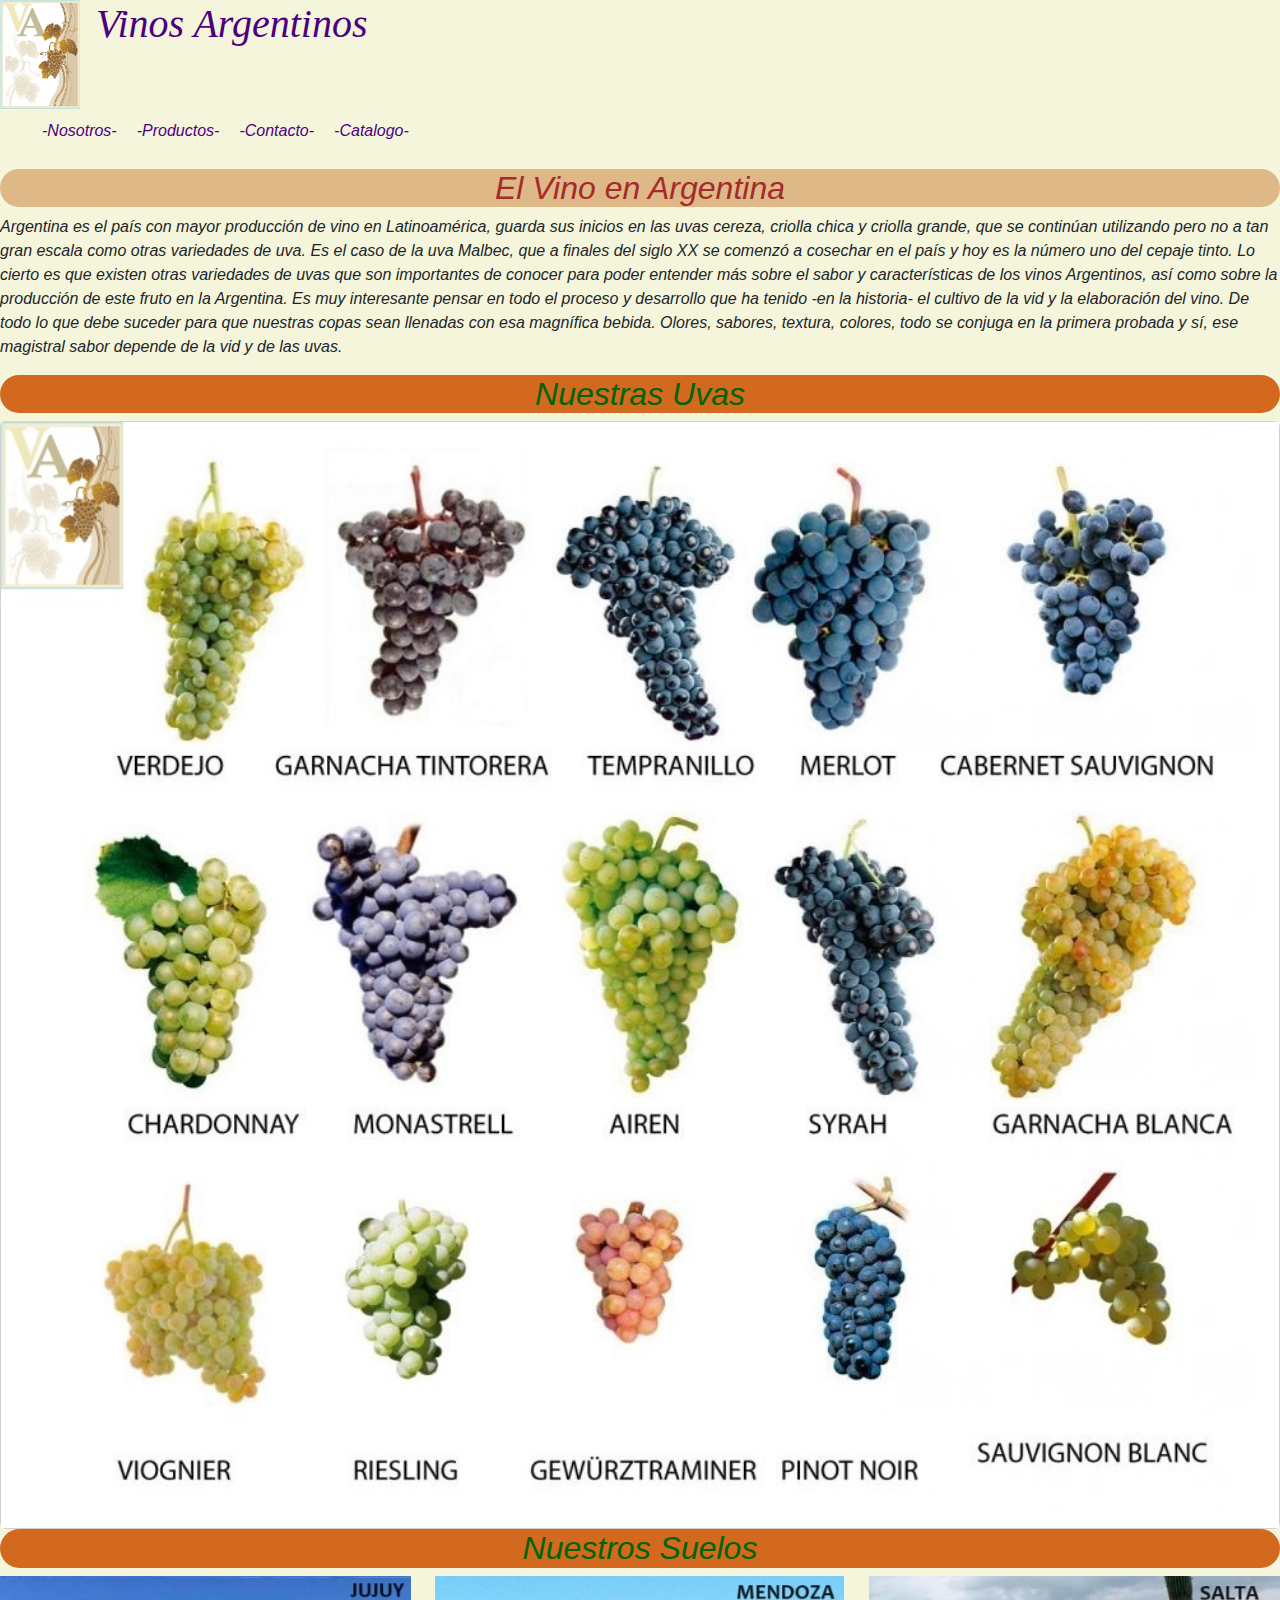
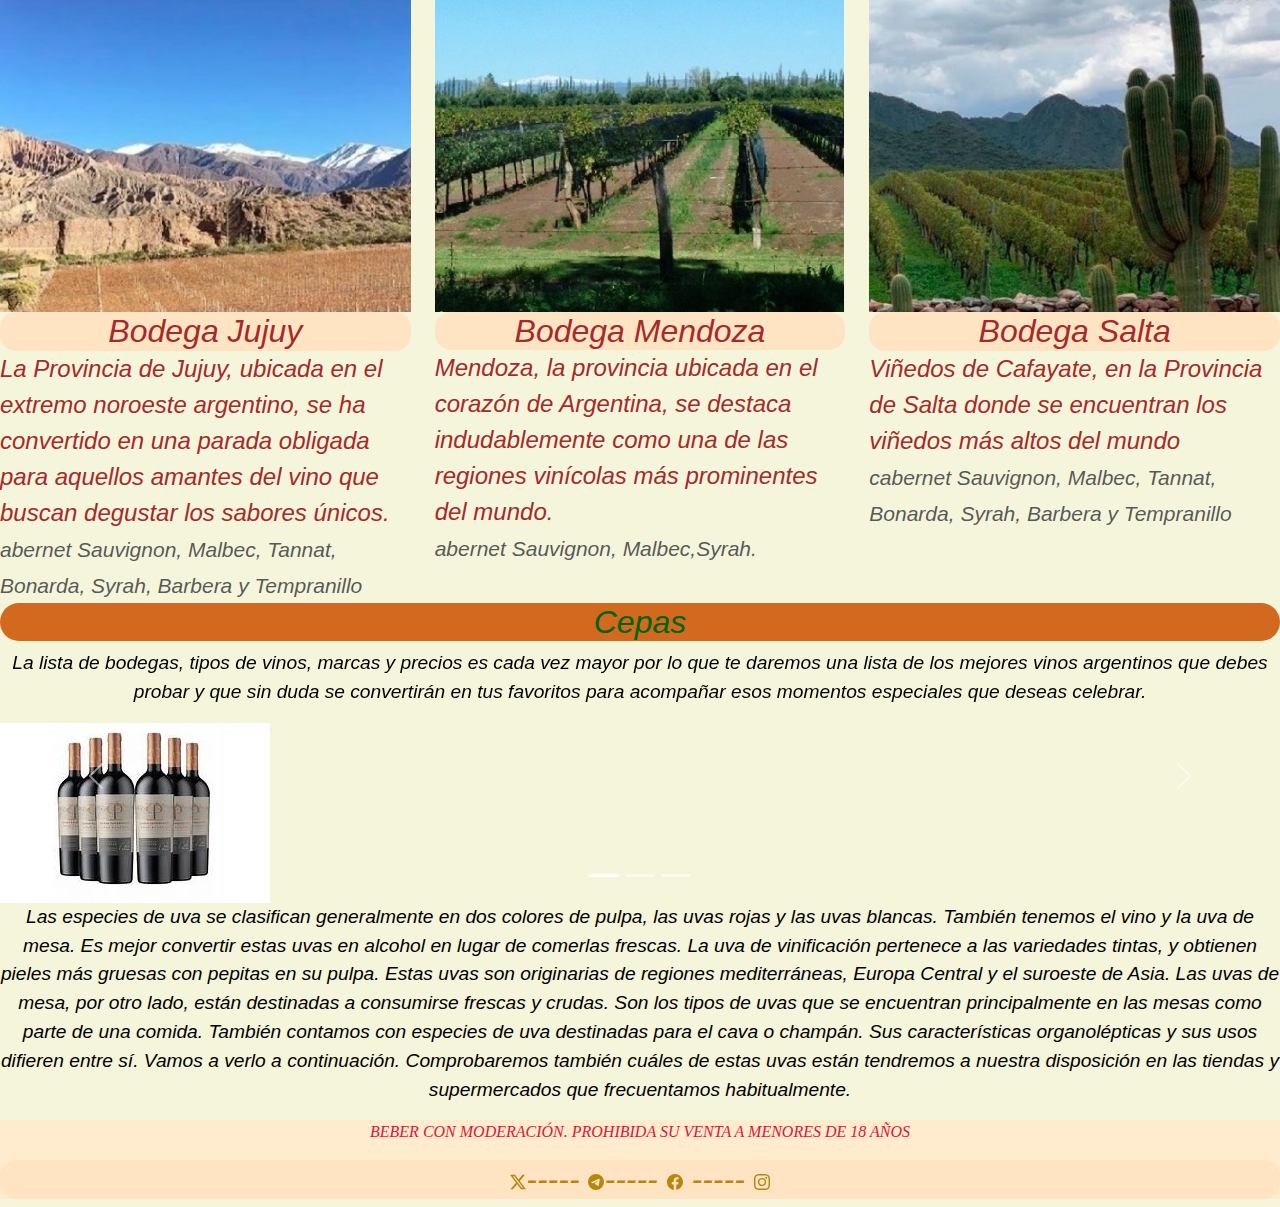
<file: index.html>
<!DOCTYPE html>
<html lang="en">
<head>
    <meta charset="UTF-8">
    <meta name="viewport" content="width=device-width, initial-scale=1.0">
    <link href="https://cdn.jsdelivr.net/npm/bootstrap@5.3.3/dist/css/bootstrap.min.css" rel="stylesheet" integrity="sha384-QWTKZyjpPEjISv5WaRU9OFeRpok6YctnYmDr5pNlyT2bRjXh0JMhjY6hW+ALEwIH" crossorigin="anonymous">
 <link rel="stylesheet" href="css/style.css">
    <title>Vinos Argentinos</title>
   
</head>


<body>

    <header>

        <div class="encabezado">
          <img class="logotipo" src="images/logo1.jpg" alt="logo">
          <h1>Vinos Argentinos</h1>
         
          
      </div> 
     
      <nav>
        <ul>
            <li><a href="nosotros.html">-Nosotros-</a></li>
            <li><a href="productos.html">-Productos-</a></li>
            <li><a href="contacto.html">-Contacto-</a></li>
            <li><a href="catalogo.html">-Catalogo-</a></li>
            
        </ul>
    </nav>
      </header>
  
    <main>
        
  
      <h3>El Vino en Argentina</h3>
      <p>Argentina es el país con mayor producción de vino en Latinoamérica, guarda sus inicios en las uvas cereza, criolla chica y criolla grande, que se continúan utilizando pero no a tan gran escala como otras variedades de uva.
      
          Es el caso de la uva Malbec, que a finales del siglo XX se comenzó a cosechar en el país y hoy es la número uno del cepaje tinto.
          
          Lo cierto es que existen otras variedades de uvas que son importantes de conocer para poder entender más sobre el sabor y características de los vinos Argentinos, así como sobre la producción de este fruto en la Argentina.
          Es muy interesante pensar en todo el proceso y desarrollo que ha tenido -en la historia- el cultivo de la vid y la elaboración del vino. De todo lo que debe suceder para que nuestras copas sean llenadas con esa magnífica bebida. Olores, sabores, textura, colores, todo se conjuga en la primera probada y sí, ese magistral sabor depende de la vid y de las uvas.
      
     
      </p>
              <section> 
                  <h2>Nuestras Uvas</h2>
                  <article>
                      <div class="card"> 
                        <img src="images/uvas.jpg" class="img-fluid" alt="uvas">
                      </div>
                      
                  </article>
              </section>
              
             
    </main>
    <h2>Nuestros Suelos</h2>
    <div class="row row-cols-1 row-cols-md-3 g-4">
      <div class="col">
        <div class="card2">
          <img src="images/bodega-jujuy-2.jpg" class="card-img-top" alt="Bodega Jujuy">
          <div class="card-body">
            <h5 class="card-title">Bodega Jujuy</h5>
            <p class="card-text">La Provincia de Jujuy, ubicada en el extremo noroeste argentino,
              se ha convertido en una parada obligada para aquellos amantes del vino
               que buscan degustar los sabores únicos.</p>
          </div>
          <div class="card-footer">
            <small class="text-body-secondary">abernet Sauvignon, Malbec, Tannat, Bonarda, Syrah, Barbera y Tempranillo</small>
          </div>
        </div>
      </div>
      <div class="col">
        <div class="card2">
          <img src="images/bodega-mendoza - copia.jpg" class="card-img-top" alt="Bodega Mendoza">
          <div class="card-body">
            <h5 class="card-title">Bodega Mendoza</h5>
            <p class="card-text">Mendoza, la provincia ubicada en el corazón de Argentina, se destaca indudablemente como una de las regiones vinícolas más prominentes del mundo.</p>
          </div>
          <div class="card-footer">
            <small class="text-body-secondary">abernet Sauvignon, Malbec,Syrah.</small>
          </div>
        </div>
      </div>
      <div class="col">
        <div class="card2">
          <img src="images/bodega-salta.jpg" class="card-img-top" alt="Bodega Salta">
          <div class="card-body">
            <h5 class="card-title">Bodega Salta</h5>
            <p class="card-text">Viñedos de Cafayate, en la Provincia de Salta donde se encuentran los viñedos más altos del mundo</p>
          </div>
          <div class="card-footer">
            <small class="text-body-secondary">cabernet Sauvignon, Malbec, Tannat, Bonarda, Syrah, Barbera y Tempranillo</small>
          </div>
        </div>
      </div>
    </div>
  
  
  
  
          
          </section>
          
          <section class="carrusel">
            <h2>Cepas</h2>
            
            <div id="carouselExampleIndicators" class="carousel slide">
               
                <div class="carousel-indicators">
                  <button type="button" data-bs-target="#carouselExampleIndicators" data-bs-slide-to="0" class="active" aria-current="true" aria-label="Slide 1"></button>
                  <button type="button" data-bs-target="#carouselExampleIndicators" data-bs-slide-to="1" aria-label="Slide 2"></button>
                  <button type="button" data-bs-target="#carouselExampleIndicators" data-bs-slide-to="2" aria-label="Slide 3"></button>
                </div>
                <div class="carousel-inner">
                  <div class="carousel-item active">
                    <p>La lista de bodegas, tipos de vinos, marcas y precios es cada vez mayor por lo que te daremos una lista de los mejores vinos argentinos que debes probar y que sin duda se convertirán en tus favoritos para acompañar esos momentos especiales que deseas celebrar.</p>
                    <img src="images/v-carrusel-1.jpg" class="d-block w-30" alt="vinos-carrusel-1">
                    
                  </div>
                  <div class="carousel-item">
                    <p>La fama de su vino tinto Malbec le hace casi propietaria de la cepa. Sin embargo, esta no es la única que destaca entre los vinos argentinos más recomendados que debes probar, que detallamos en el siguiente artículo.</p>
                    <img src="images/v-carrusel-2.jpg" class="d-block w-30" alt="vinos-carrsel-2">
                  </div>
                  <div class="carousel-item">
                    <p>Desde Mendoza, La Rioja, Salta, Río Negro y el sur patagónico se encuentran viñedos de tradición que han marcado la excelencia en los vinos argentinos. Veamos los mejores de ellos.</p>
                    <img src="images/v-carrusel-3.jpg" class="d-block w-30" alt="vinos-carrusel-3">
                  </div>
                </div>
                <button class="carousel-control-prev" type="button" data-bs-target="#carouselExampleIndicators" data-bs-slide="prev">
                  <span class="carousel-control-prev-icon" aria-hidden="true"></span>
                  <span class="visually-hidden">Previous</span>
                </button>
                <button class="carousel-control-next" type="button" data-bs-target="#carouselExampleIndicators" data-bs-slide="next">
                  <span class="carousel-control-next-icon" aria-hidden="true"></span>
                  <span class="visually-hidden">Next</span>
                </button>
              </div>
  
              <p>Las especies de uva se clasifican generalmente en dos colores de pulpa, las uvas rojas y las uvas blancas. También tenemos el vino y la uva de mesa. Es mejor convertir estas uvas en alcohol en lugar de comerlas frescas. La uva de vinificación pertenece a las variedades tintas, y obtienen pieles más gruesas con pepitas en su pulpa. Estas uvas son originarias de regiones mediterráneas, Europa Central y el suroeste de Asia.
                Las uvas de mesa, por otro lado, están destinadas a consumirse frescas y crudas. Son los tipos de uvas que se encuentran principalmente en las mesas como parte de una comida. También contamos con especies de uva destinadas para el cava o champán.
                Sus características organolépticas y sus usos difieren entre sí. Vamos a verlo a continuación. Comprobaremos también cuáles de estas uvas están tendremos a nuestra disposición en las tiendas y supermercados que frecuentamos habitualmente.</p>
  
           </section>
          </aside>
          <script src="https://cdn.jsdelivr.net/npm/bootstrap@5.3.3/dist/js/bootstrap.bundle.min.js" integrity="sha384-YvpcrYf0tY3lHB60NNkmXc5s9fDVZLESaAA55NDzOxhy9GkcIdslK1eN7N6jIeHz" crossorigin="anonymous"></script>
        
</body>
<footer>
    <p>BEBER CON MODERACIÓN. PROHIBIDA SU VENTA A MENORES DE 18 AÑOS</p>
 <section>
    <h5><svg xmlns="http://www.w3.org/2000/svg" width="16" height="16" fill="currentColor" class="bi bi-twitter-x" viewBox="0 0 16 16">
        <path d="M12.6.75h2.454l-5.36 6.142L16 15.25h-4.937l-3.867-5.07-4.425 5.07H.316l5.733-6.57L0 .75h5.063l3.495 4.633L12.601.75Zm-.86 13.028h1.36L4.323 2.145H2.865z"/>
      </svg>-----
      <svg xmlns="http://www.w3.org/2000/svg" width="16" height="16" fill="currentColor" class="bi bi-telegram" viewBox="0 0 16 16">
        <path d="M16 8A8 8 0 1 1 0 8a8 8 0 0 1 16 0M8.287 5.906q-1.168.486-4.666 2.01-.567.225-.595.442c-.03.243.275.339.69.47l.175.055c.408.133.958.288 1.243.294q.39.01.868-.32 3.269-2.206 3.374-2.23c.05-.012.12-.026.166.016s.042.12.037.141c-.03.129-1.227 1.241-1.846 1.817-.193.18-.33.307-.358.336a8 8 0 0 1-.188.186c-.38.366-.664.64.015 1.088.327.216.589.393.85.571.284.194.568.387.936.629q.14.092.27.187c.331.236.63.448.997.414.214-.02.435-.22.547-.82.265-1.417.786-4.486.906-5.751a1.4 1.4 0 0 0-.013-.315.34.34 0 0 0-.114-.217.53.53 0 0 0-.31-.093c-.3.005-.763.166-2.984 1.09"/>
      </svg>-----
      <svg xmlns="http://www.w3.org/2000/svg" width="16" height="16" fill="currentColor" class="bi bi-facebook" viewBox="0 0 16 16">
        <path d="M16 8.049c0-4.446-3.582-8.05-8-8.05C3.58 0-.002 3.603-.002 8.05c0 4.017 2.926 7.347 6.75 7.951v-5.625h-2.03V8.05H6.75V6.275c0-2.017 1.195-3.131 3.022-3.131.876 0 1.791.157 1.791.157v1.98h-1.009c-.993 0-1.303.621-1.303 1.258v1.51h2.218l-.354 2.326H9.25V16c3.824-.604 6.75-3.934 6.75-7.951"/>
      </svg>
      -----
      <svg xmlns="http://www.w3.org/2000/svg" width="16" height="16" fill="currentColor" class="bi bi-instagram" viewBox="0 0 16 16">
        <path d="M8 0C5.829 0 5.556.01 4.703.048 3.85.088 3.269.222 2.76.42a3.9 3.9 0 0 0-1.417.923A3.9 3.9 0 0 0 .42 2.76C.222 3.268.087 3.85.048 4.7.01 5.555 0 5.827 0 8.001c0 2.172.01 2.444.048 3.297.04.852.174 1.433.372 1.942.205.526.478.972.923 1.417.444.445.89.719 1.416.923.51.198 1.09.333 1.942.372C5.555 15.99 5.827 16 8 16s2.444-.01 3.298-.048c.851-.04 1.434-.174 1.943-.372a3.9 3.9 0 0 0 1.416-.923c.445-.445.718-.891.923-1.417.197-.509.332-1.09.372-1.942C15.99 10.445 16 10.173 16 8s-.01-2.445-.048-3.299c-.04-.851-.175-1.433-.372-1.941a3.9 3.9 0 0 0-.923-1.417A3.9 3.9 0 0 0 13.24.42c-.51-.198-1.092-.333-1.943-.372C10.443.01 10.172 0 7.998 0zm-.717 1.442h.718c2.136 0 2.389.007 3.232.046.78.035 1.204.166 1.486.275.373.145.64.319.92.599s.453.546.598.92c.11.281.24.705.275 1.485.039.843.047 1.096.047 3.231s-.008 2.389-.047 3.232c-.035.78-.166 1.203-.275 1.485a2.5 2.5 0 0 1-.599.919c-.28.28-.546.453-.92.598-.28.11-.704.24-1.485.276-.843.038-1.096.047-3.232.047s-2.39-.009-3.233-.047c-.78-.036-1.203-.166-1.485-.276a2.5 2.5 0 0 1-.92-.598 2.5 2.5 0 0 1-.6-.92c-.109-.281-.24-.705-.275-1.485-.038-.843-.046-1.096-.046-3.233s.008-2.388.046-3.231c.036-.78.166-1.204.276-1.486.145-.373.319-.64.599-.92s.546-.453.92-.598c.282-.11.705-.24 1.485-.276.738-.034 1.024-.044 2.515-.045zm4.988 1.328a.96.96 0 1 0 0 1.92.96.96 0 0 0 0-1.92m-4.27 1.122a4.109 4.109 0 1 0 0 8.217 4.109 4.109 0 0 0 0-8.217m0 1.441a2.667 2.667 0 1 1 0 5.334 2.667 2.667 0 0 1 0-5.334"/>
      </svg>
        </h5>
 </section>
</footer>
</html>
</file>
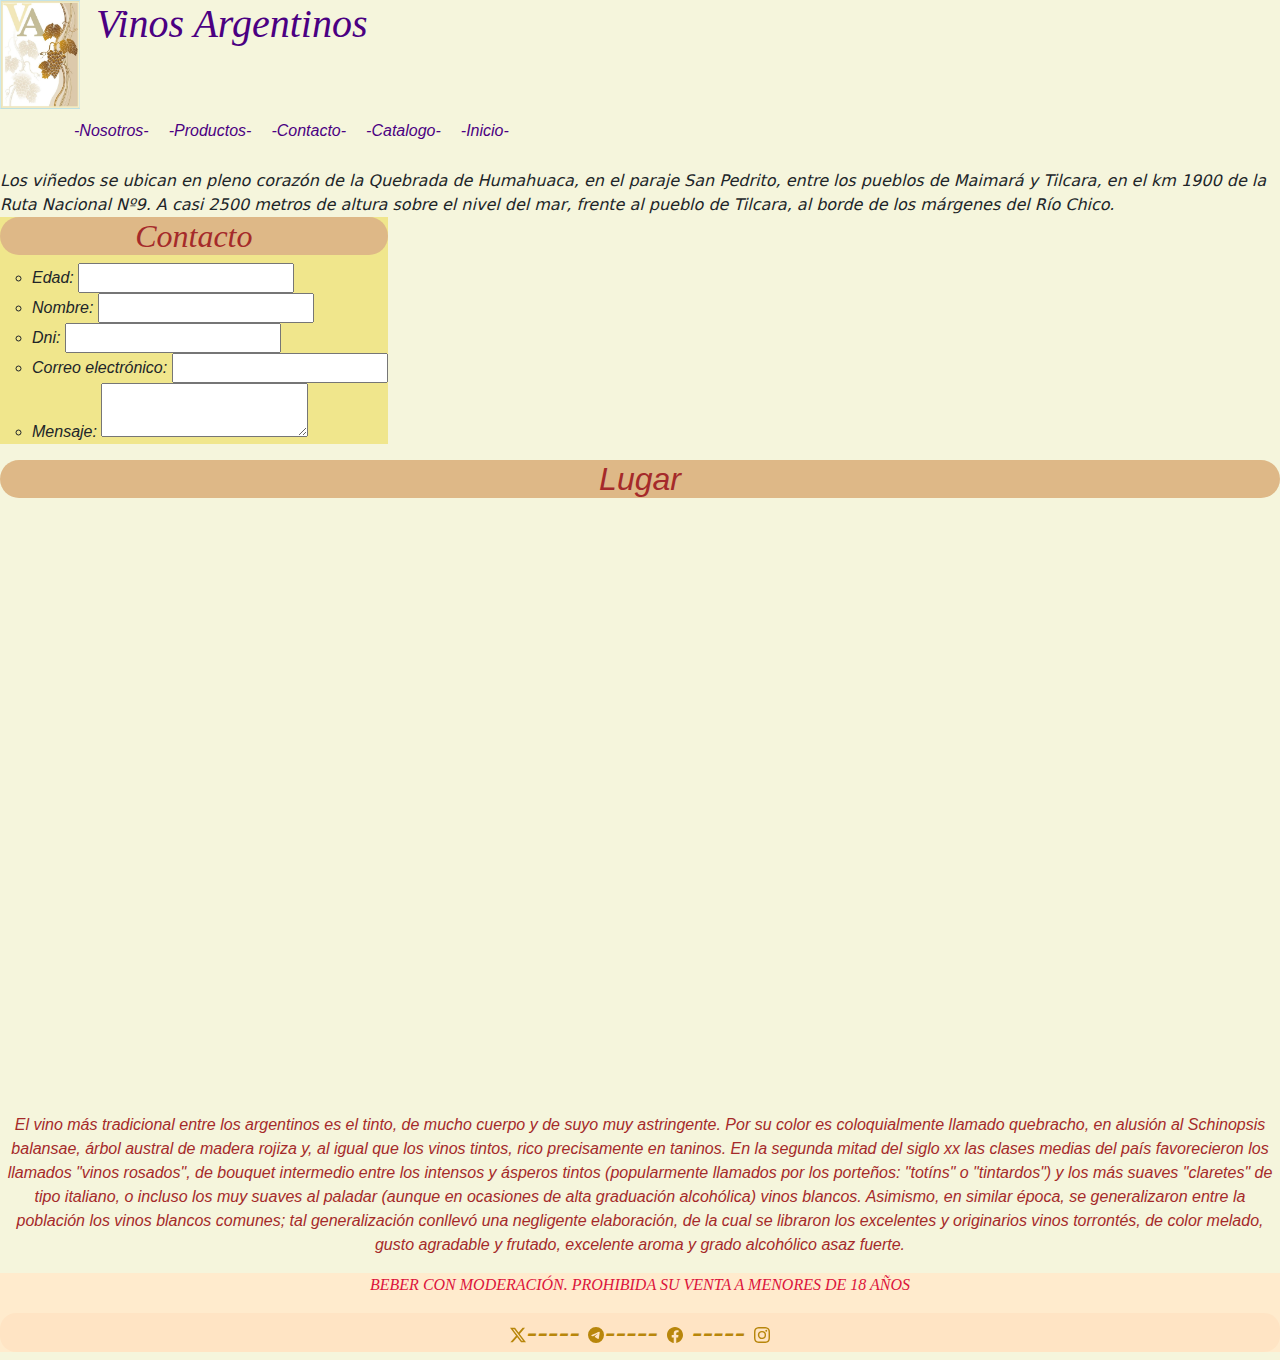
<file: contacto.html>
<!DOCTYPE html>
<html lang="en">
  <head>
    <meta charset="UTF-8">
    <meta name="viewport" content="width=device-width, initial-scale=1.0">
    <link href="https://cdn.jsdelivr.net/npm/bootstrap@5.3.3/dist/css/bootstrap.min.css" rel="stylesheet" integrity="sha384-QWTKZyjpPEjISv5WaRU9OFeRpok6YctnYmDr5pNlyT2bRjXh0JMhjY6hW+ALEwIH" crossorigin="anonymous">
  <link rel="stylesheet" href="css/style.css">
    <title>Vinos Argentinos</title>
  </head>
<body>

  <header>
    <div class="encabezado">
      <img class="logotipo" src="images/logo1.jpg" alt="logo">
      <h1>Vinos Argentinos</h1>
     
      
  </div> 
    <nav>
        <ul>
          <ul>
            <li><a href="nosotros.html">-Nosotros-</a></li>
            <li><a href="productos.html">-Productos-</a></li>
            <li><a href="contacto.html">-Contacto-</a></li>
            <li><a href="catalogo.html">-Catalogo-</a></li>
            <li><a href="index.html">-Inicio-</a></li>
        </ul>
        </ul>
    </nav>
   
</header>

Los viñedos se ubican en pleno corazón de la Quebrada de Humahuaca, en el paraje
San Pedrito, entre los pueblos de Maimará y Tilcara, en el km 1900 de la Ruta Nacional Nº9.
A casi 2500 metros de altura sobre el nivel del mar, frente al pueblo de Tilcara, al borde de los márgenes del Río Chico.

   
  <section class="formulario">

    <h3>Contacto</h3>
    <form action="/my-handling-form-page" method="post">
        <ul>
          <li>
            <label for="name">Edad:</label>
            <input type="text" id="name" name="Edad" />
          </li>
          <li>
            <label for="name">Nombre:</label>
            <input type="text" id="name" name="Nombre" />
          </li>
          <li>
            <label for="name">Dni:</label>
            <input type="text" id="name" name="Dni" />
          </li>
          
          <li>
            <label for="mail">Correo electrónico:</label>
            <input type="email" id="mail" name="mail" />
          </li>
          <li>
            <label for="msg">Mensaje:</label>
            <textarea id="msg" name="Mensaje"></textarea>
          </li>
        </ul>
      
      </form>
    </section>
    <h3>Lugar</h3>
      <iframe src="https://www.google.com/maps/embed?pb=!1m18!1m12!1m3!1d3655.8375403813234!2d-65.4000988248894!3d-23.610158678766332!2m3!1f0!2f0!3f0!3m2!1i1024!2i768!4f13.1!3m3!1m2!1s0x941b34ba11826e6f%3A0x5906be499269dded!2sBodegas%20Dupont!5e0!3m2!1ses!2sar!4v1716591659571!5m2!1ses!2sar" width="1000" height="600" style="border:0;" allowfullscreen="" loading="lazy" referrerpolicy="no-referrer-when-downgrade"></iframe>

<section>
  <p>El vino más tradicional entre los argentinos es el tinto, de mucho cuerpo y de suyo muy astringente. Por su color es coloquialmente llamado quebracho, en alusión al Schinopsis balansae, árbol austral de madera rojiza y, al igual que los vinos tintos, rico precisamente en taninos. En la segunda mitad del siglo xx las clases medias del país favorecieron los llamados "vinos rosados", de bouquet intermedio entre los intensos y ásperos tintos (popularmente llamados por los porteños: "totíns" o "tintardos") y los más suaves "claretes" de tipo italiano, o incluso los muy suaves al paladar (aunque en ocasiones de alta graduación alcohólica) vinos blancos. Asimismo, en similar época, se generalizaron entre la población los vinos blancos comunes; tal generalización conllevó una negligente elaboración, de la cual se libraron los excelentes y originarios vinos torrontés, de color melado, gusto agradable y frutado, excelente aroma y grado alcohólico asaz fuerte.</p>
</section>
</body>
<footer>
  <p>BEBER CON MODERACIÓN. PROHIBIDA SU VENTA A MENORES DE 18 AÑOS</p>
<section>
  <h5><svg xmlns="http://www.w3.org/2000/svg" width="16" height="16" fill="currentColor" class="bi bi-twitter-x" viewBox="0 0 16 16">
    <path d="M12.6.75h2.454l-5.36 6.142L16 15.25h-4.937l-3.867-5.07-4.425 5.07H.316l5.733-6.57L0 .75h5.063l3.495 4.633L12.601.75Zm-.86 13.028h1.36L4.323 2.145H2.865z"/>
  </svg>-----
  <svg xmlns="http://www.w3.org/2000/svg" width="16" height="16" fill="currentColor" class="bi bi-telegram" viewBox="0 0 16 16">
    <path d="M16 8A8 8 0 1 1 0 8a8 8 0 0 1 16 0M8.287 5.906q-1.168.486-4.666 2.01-.567.225-.595.442c-.03.243.275.339.69.47l.175.055c.408.133.958.288 1.243.294q.39.01.868-.32 3.269-2.206 3.374-2.23c.05-.012.12-.026.166.016s.042.12.037.141c-.03.129-1.227 1.241-1.846 1.817-.193.18-.33.307-.358.336a8 8 0 0 1-.188.186c-.38.366-.664.64.015 1.088.327.216.589.393.85.571.284.194.568.387.936.629q.14.092.27.187c.331.236.63.448.997.414.214-.02.435-.22.547-.82.265-1.417.786-4.486.906-5.751a1.4 1.4 0 0 0-.013-.315.34.34 0 0 0-.114-.217.53.53 0 0 0-.31-.093c-.3.005-.763.166-2.984 1.09"/>
  </svg>-----
  <svg xmlns="http://www.w3.org/2000/svg" width="16" height="16" fill="currentColor" class="bi bi-facebook" viewBox="0 0 16 16">
    <path d="M16 8.049c0-4.446-3.582-8.05-8-8.05C3.58 0-.002 3.603-.002 8.05c0 4.017 2.926 7.347 6.75 7.951v-5.625h-2.03V8.05H6.75V6.275c0-2.017 1.195-3.131 3.022-3.131.876 0 1.791.157 1.791.157v1.98h-1.009c-.993 0-1.303.621-1.303 1.258v1.51h2.218l-.354 2.326H9.25V16c3.824-.604 6.75-3.934 6.75-7.951"/>
  </svg>
  -----
  <svg xmlns="http://www.w3.org/2000/svg" width="16" height="16" fill="currentColor" class="bi bi-instagram" viewBox="0 0 16 16">
    <path d="M8 0C5.829 0 5.556.01 4.703.048 3.85.088 3.269.222 2.76.42a3.9 3.9 0 0 0-1.417.923A3.9 3.9 0 0 0 .42 2.76C.222 3.268.087 3.85.048 4.7.01 5.555 0 5.827 0 8.001c0 2.172.01 2.444.048 3.297.04.852.174 1.433.372 1.942.205.526.478.972.923 1.417.444.445.89.719 1.416.923.51.198 1.09.333 1.942.372C5.555 15.99 5.827 16 8 16s2.444-.01 3.298-.048c.851-.04 1.434-.174 1.943-.372a3.9 3.9 0 0 0 1.416-.923c.445-.445.718-.891.923-1.417.197-.509.332-1.09.372-1.942C15.99 10.445 16 10.173 16 8s-.01-2.445-.048-3.299c-.04-.851-.175-1.433-.372-1.941a3.9 3.9 0 0 0-.923-1.417A3.9 3.9 0 0 0 13.24.42c-.51-.198-1.092-.333-1.943-.372C10.443.01 10.172 0 7.998 0zm-.717 1.442h.718c2.136 0 2.389.007 3.232.046.78.035 1.204.166 1.486.275.373.145.64.319.92.599s.453.546.598.92c.11.281.24.705.275 1.485.039.843.047 1.096.047 3.231s-.008 2.389-.047 3.232c-.035.78-.166 1.203-.275 1.485a2.5 2.5 0 0 1-.599.919c-.28.28-.546.453-.92.598-.28.11-.704.24-1.485.276-.843.038-1.096.047-3.232.047s-2.39-.009-3.233-.047c-.78-.036-1.203-.166-1.485-.276a2.5 2.5 0 0 1-.92-.598 2.5 2.5 0 0 1-.6-.92c-.109-.281-.24-.705-.275-1.485-.038-.843-.046-1.096-.046-3.233s.008-2.388.046-3.231c.036-.78.166-1.204.276-1.486.145-.373.319-.64.599-.92s.546-.453.92-.598c.282-.11.705-.24 1.485-.276.738-.034 1.024-.044 2.515-.045zm4.988 1.328a.96.96 0 1 0 0 1.92.96.96 0 0 0 0-1.92m-4.27 1.122a4.109 4.109 0 1 0 0 8.217 4.109 4.109 0 0 0 0-8.217m0 1.441a2.667 2.667 0 1 1 0 5.334 2.667 2.667 0 0 1 0-5.334"/>
  </svg>
    </h5>
</section>
</footer>
</html>
</file>
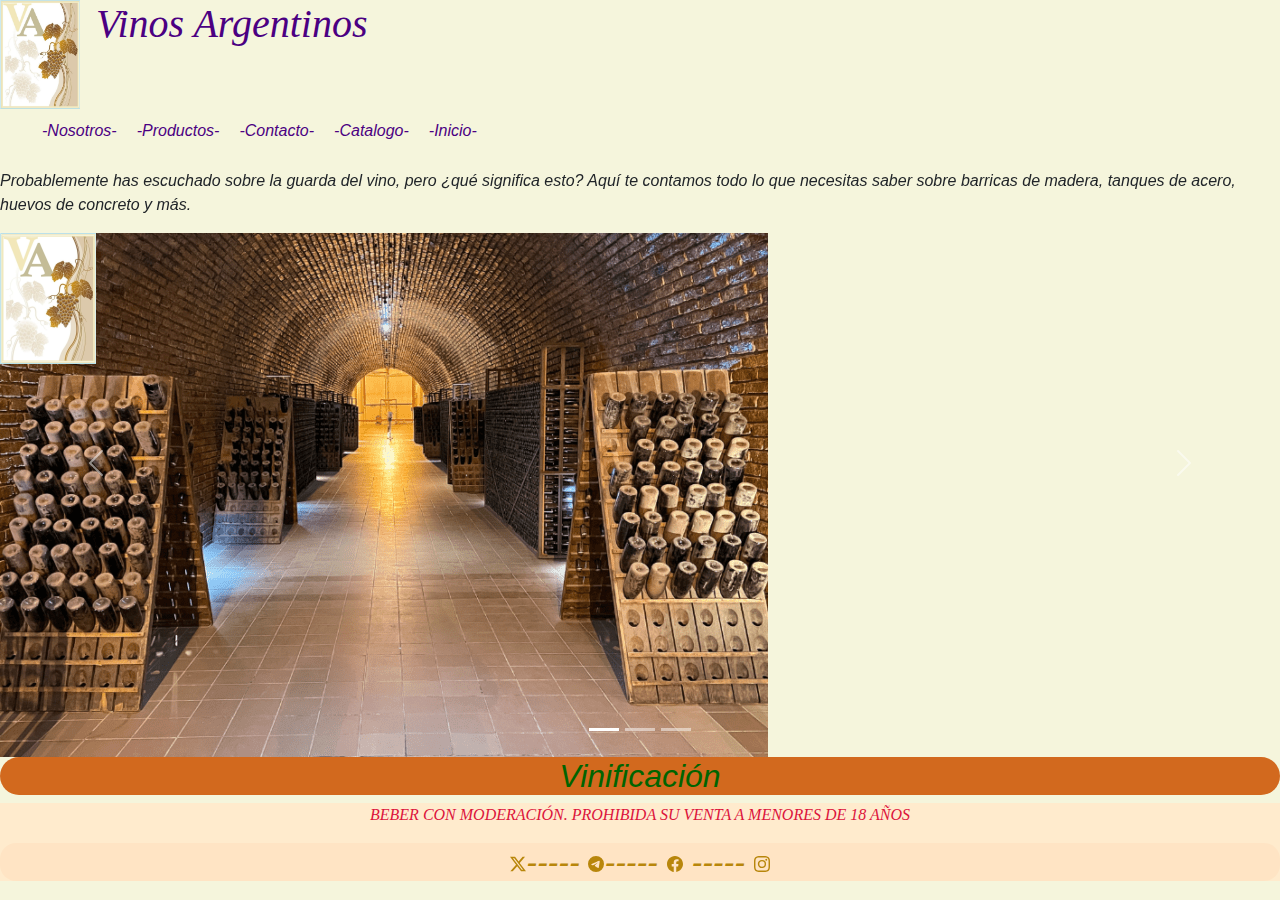
<file: nosotros.html>
<!DOCTYPE html>
<html lang="en">
  <head>
    <meta charset="UTF-8">
    <meta name="viewport" content="width=device-width, initial-scale=1.0">
    <link href="https://cdn.jsdelivr.net/npm/bootstrap@5.3.3/dist/css/bootstrap.min.css" rel="stylesheet" integrity="sha384-QWTKZyjpPEjISv5WaRU9OFeRpok6YctnYmDr5pNlyT2bRjXh0JMhjY6hW+ALEwIH" crossorigin="anonymous">
  <link rel="stylesheet" href="css/style.css">
    <title>Vinos Argentinos</title>
  </head>
<body>

    <header>
        <div class="encabezado">
            <img class="logotipo" src="images/logo1.jpg" alt="logo">
            <h1>Vinos Argentinos</h1>     
        </div> 
        <nav>
            <ul>
                <li><a href="nosotros.html">-Nosotros-</a></li>
                <li><a href="productos.html">-Productos-</a></li>
                <li><a href="contacto.html">-Contacto-</a></li>
                <li><a href="catalogo.html">-Catalogo-</a></li>
                <li><a href="index.html">-Inicio-</a></li>
            </ul>
        </nav>
       
    </header>

    <div id="carouselExampleIndicators" class="carousel slide">
               
      <div class="carousel-indicators">
        <button type="button" data-bs-target="#carouselExampleIndicators" data-bs-slide-to="0" class="active" aria-current="true" aria-label="Slide 1"></button>
        <button type="button" data-bs-target="#carouselExampleIndicators" data-bs-slide-to="1" aria-label="Slide 2"></button>
        <button type="button" data-bs-target="#carouselExampleIndicators" data-bs-slide-to="2" aria-label="Slide 3"></button>
      </div>
      <div class="carousel-inner">
        <div class="carousel-item active">
          <p>Probablemente has escuchado sobre la guarda del vino, pero ¿qué significa esto? Aquí te contamos todo lo que necesitas saber sobre barricas de madera, tanques de acero, huevos de concreto y más.</p>
          <img src="images/bodega.png" class="d-block w-30" alt="vinos-carrusel-1">
          
        </div>
        <div class="carousel-item">
          <p>Después de su fermentación y antes de ser embotellados, los vinos pueden pasar desde unas pocas semanas hasta años en distintos tipos de contenedores.</p>
          <img src="images/bodega2.jpg" class="d-block w-30" alt="vinos-carrsel-2">
        </div>
        <div class="carousel-item">
          <p>Este periodo que se conoce como guarda y que generalmente asociamos al uso de barricas, es importante porque pueden pasar cosas buenas y por lo demás, esenciales ¿Cuáles? Proteger al vino de su entorno, evitar que entre en contacto directo con el oxígeno y que no se convierta en vinagre. </p>
          <img src="images/bodega3.jpg" class="d-block w-30" alt="vinos-carrusel-3">
        </div>
      </div>
      <button class="carousel-control-prev" type="button" data-bs-target="#carouselExampleIndicators" data-bs-slide="prev">
        <span class="carousel-control-prev-icon" aria-hidden="true"></span>
        <span class="visually-hidden">Previous</span>
      </button>
      <button class="carousel-control-next" type="button" data-bs-target="#carouselExampleIndicators" data-bs-slide="next">
        <span class="carousel-control-next-icon" aria-hidden="true"></span>
        <span class="visually-hidden">Next</span>
      </button>
    </div>

<section>
  <h2> Vinificación</h2>
</section>
    

   



  
   
   
   
   
   
  





<script src="https://cdn.jsdelivr.net/npm/bootstrap@5.3.3/dist/js/bootstrap.bundle.min.js" integrity="sha384-YvpcrYf0tY3lHB60NNkmXc5s9fDVZLESaAA55NDzOxhy9GkcIdslK1eN7N6jIeHz" crossorigin="anonymous"></script>
</body>
<footer>
    <p>BEBER CON MODERACIÓN. PROHIBIDA SU VENTA A MENORES DE 18 AÑOS</p>
 <section>
    <h5><svg xmlns="http://www.w3.org/2000/svg" width="16" height="16" fill="currentColor" class="bi bi-twitter-x" viewBox="0 0 16 16">
        <path d="M12.6.75h2.454l-5.36 6.142L16 15.25h-4.937l-3.867-5.07-4.425 5.07H.316l5.733-6.57L0 .75h5.063l3.495 4.633L12.601.75Zm-.86 13.028h1.36L4.323 2.145H2.865z"/>
      </svg>-----
      <svg xmlns="http://www.w3.org/2000/svg" width="16" height="16" fill="currentColor" class="bi bi-telegram" viewBox="0 0 16 16">
        <path d="M16 8A8 8 0 1 1 0 8a8 8 0 0 1 16 0M8.287 5.906q-1.168.486-4.666 2.01-.567.225-.595.442c-.03.243.275.339.69.47l.175.055c.408.133.958.288 1.243.294q.39.01.868-.32 3.269-2.206 3.374-2.23c.05-.012.12-.026.166.016s.042.12.037.141c-.03.129-1.227 1.241-1.846 1.817-.193.18-.33.307-.358.336a8 8 0 0 1-.188.186c-.38.366-.664.64.015 1.088.327.216.589.393.85.571.284.194.568.387.936.629q.14.092.27.187c.331.236.63.448.997.414.214-.02.435-.22.547-.82.265-1.417.786-4.486.906-5.751a1.4 1.4 0 0 0-.013-.315.34.34 0 0 0-.114-.217.53.53 0 0 0-.31-.093c-.3.005-.763.166-2.984 1.09"/>
      </svg>-----
      <svg xmlns="http://www.w3.org/2000/svg" width="16" height="16" fill="currentColor" class="bi bi-facebook" viewBox="0 0 16 16">
        <path d="M16 8.049c0-4.446-3.582-8.05-8-8.05C3.58 0-.002 3.603-.002 8.05c0 4.017 2.926 7.347 6.75 7.951v-5.625h-2.03V8.05H6.75V6.275c0-2.017 1.195-3.131 3.022-3.131.876 0 1.791.157 1.791.157v1.98h-1.009c-.993 0-1.303.621-1.303 1.258v1.51h2.218l-.354 2.326H9.25V16c3.824-.604 6.75-3.934 6.75-7.951"/>
      </svg>
      -----
      <svg xmlns="http://www.w3.org/2000/svg" width="16" height="16" fill="currentColor" class="bi bi-instagram" viewBox="0 0 16 16">
        <path d="M8 0C5.829 0 5.556.01 4.703.048 3.85.088 3.269.222 2.76.42a3.9 3.9 0 0 0-1.417.923A3.9 3.9 0 0 0 .42 2.76C.222 3.268.087 3.85.048 4.7.01 5.555 0 5.827 0 8.001c0 2.172.01 2.444.048 3.297.04.852.174 1.433.372 1.942.205.526.478.972.923 1.417.444.445.89.719 1.416.923.51.198 1.09.333 1.942.372C5.555 15.99 5.827 16 8 16s2.444-.01 3.298-.048c.851-.04 1.434-.174 1.943-.372a3.9 3.9 0 0 0 1.416-.923c.445-.445.718-.891.923-1.417.197-.509.332-1.09.372-1.942C15.99 10.445 16 10.173 16 8s-.01-2.445-.048-3.299c-.04-.851-.175-1.433-.372-1.941a3.9 3.9 0 0 0-.923-1.417A3.9 3.9 0 0 0 13.24.42c-.51-.198-1.092-.333-1.943-.372C10.443.01 10.172 0 7.998 0zm-.717 1.442h.718c2.136 0 2.389.007 3.232.046.78.035 1.204.166 1.486.275.373.145.64.319.92.599s.453.546.598.92c.11.281.24.705.275 1.485.039.843.047 1.096.047 3.231s-.008 2.389-.047 3.232c-.035.78-.166 1.203-.275 1.485a2.5 2.5 0 0 1-.599.919c-.28.28-.546.453-.92.598-.28.11-.704.24-1.485.276-.843.038-1.096.047-3.232.047s-2.39-.009-3.233-.047c-.78-.036-1.203-.166-1.485-.276a2.5 2.5 0 0 1-.92-.598 2.5 2.5 0 0 1-.6-.92c-.109-.281-.24-.705-.275-1.485-.038-.843-.046-1.096-.046-3.233s.008-2.388.046-3.231c.036-.78.166-1.204.276-1.486.145-.373.319-.64.599-.92s.546-.453.92-.598c.282-.11.705-.24 1.485-.276.738-.034 1.024-.044 2.515-.045zm4.988 1.328a.96.96 0 1 0 0 1.92.96.96 0 0 0 0-1.92m-4.27 1.122a4.109 4.109 0 1 0 0 8.217 4.109 4.109 0 0 0 0-8.217m0 1.441a2.667 2.667 0 1 1 0 5.334 2.667 2.667 0 0 1 0-5.334"/>
      </svg>
        </h5>
   
 </section>
</footer>
</html>
</file>
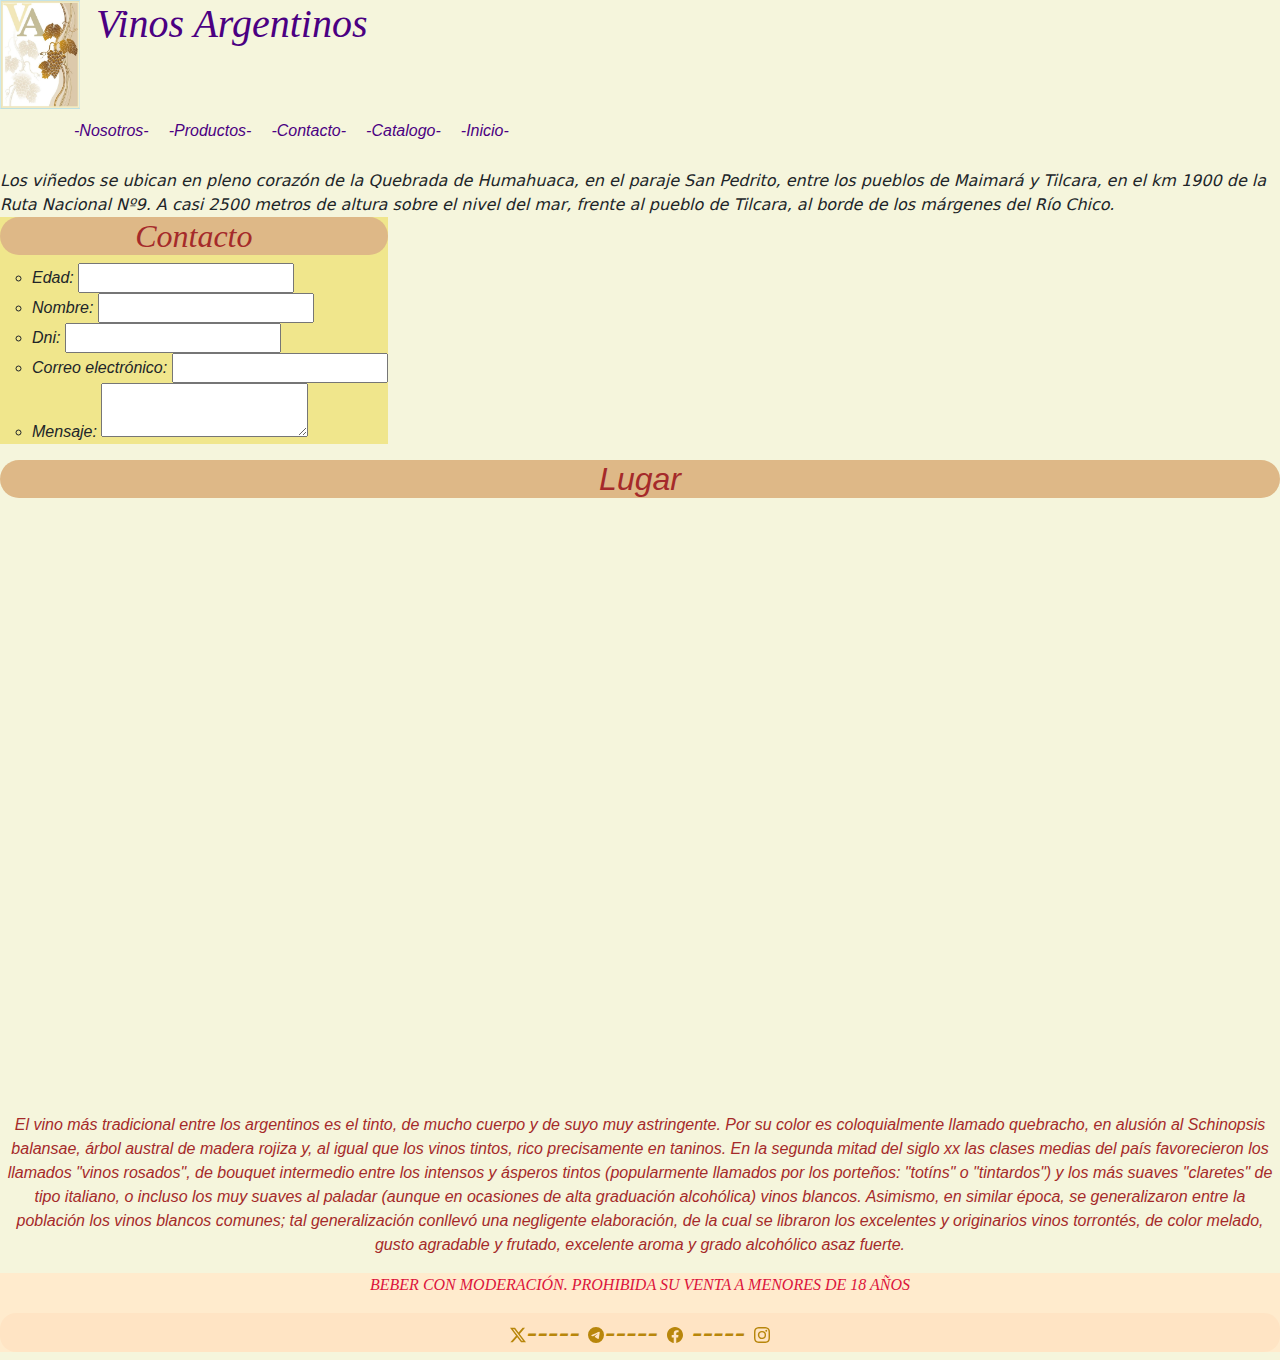
<file: html/contacto.html>
<!DOCTYPE html>
<html lang="en">
  <head>
    <meta charset="UTF-8">
    <meta name="viewport" content="width=device-width, initial-scale=1.0">
    <link href="https://cdn.jsdelivr.net/npm/bootstrap@5.3.3/dist/css/bootstrap.min.css" rel="stylesheet" integrity="sha384-QWTKZyjpPEjISv5WaRU9OFeRpok6YctnYmDr5pNlyT2bRjXh0JMhjY6hW+ALEwIH" crossorigin="anonymous">
  <link rel="stylesheet" href="/css/style.css">
    <title>Vinos Argentinos</title>
  </head>
<body>

  <header>
    <div class="encabezado">
      <img class="logotipo" src="/images/logo1.jpg" alt="logo">
      <h1>Vinos Argentinos</h1>
     
      
  </div> 
    <nav>
        <ul>
          <ul>
            <li><a href="nosotros.html">-Nosotros-</a></li>
            <li><a href="productos.html">-Productos-</a></li>
            <li><a href="contacto.html">-Contacto-</a></li>
            <li><a href="catalogo.html">-Catalogo-</a></li>
            <li><a href="/index.html">-Inicio-</a></li>
        </ul>
        </ul>
    </nav>
   
</header>

Los viñedos se ubican en pleno corazón de la Quebrada de Humahuaca, en el paraje
San Pedrito, entre los pueblos de Maimará y Tilcara, en el km 1900 de la Ruta Nacional Nº9.
A casi 2500 metros de altura sobre el nivel del mar, frente al pueblo de Tilcara, al borde de los márgenes del Río Chico.

   
  <section class="formulario">

    <h3>Contacto</h3>
    <form action="/my-handling-form-page" method="post">
        <ul>
          <li>
            <label for="name">Edad:</label>
            <input type="text" id="name" name="Edad" />
          </li>
          <li>
            <label for="name">Nombre:</label>
            <input type="text" id="name" name="Nombre" />
          </li>
          <li>
            <label for="name">Dni:</label>
            <input type="text" id="name" name="Dni" />
          </li>
          
          <li>
            <label for="mail">Correo electrónico:</label>
            <input type="email" id="mail" name="mail" />
          </li>
          <li>
            <label for="msg">Mensaje:</label>
            <textarea id="msg" name="Mensaje"></textarea>
          </li>
        </ul>
      
      </form>
    </section>
    <h3>Lugar</h3>
      <iframe src="https://www.google.com/maps/embed?pb=!1m18!1m12!1m3!1d3655.8375403813234!2d-65.4000988248894!3d-23.610158678766332!2m3!1f0!2f0!3f0!3m2!1i1024!2i768!4f13.1!3m3!1m2!1s0x941b34ba11826e6f%3A0x5906be499269dded!2sBodegas%20Dupont!5e0!3m2!1ses!2sar!4v1716591659571!5m2!1ses!2sar" width="1000" height="600" style="border:0;" allowfullscreen="" loading="lazy" referrerpolicy="no-referrer-when-downgrade"></iframe>

<section>
  <p>El vino más tradicional entre los argentinos es el tinto, de mucho cuerpo y de suyo muy astringente. Por su color es coloquialmente llamado quebracho, en alusión al Schinopsis balansae, árbol austral de madera rojiza y, al igual que los vinos tintos, rico precisamente en taninos. En la segunda mitad del siglo xx las clases medias del país favorecieron los llamados "vinos rosados", de bouquet intermedio entre los intensos y ásperos tintos (popularmente llamados por los porteños: "totíns" o "tintardos") y los más suaves "claretes" de tipo italiano, o incluso los muy suaves al paladar (aunque en ocasiones de alta graduación alcohólica) vinos blancos. Asimismo, en similar época, se generalizaron entre la población los vinos blancos comunes; tal generalización conllevó una negligente elaboración, de la cual se libraron los excelentes y originarios vinos torrontés, de color melado, gusto agradable y frutado, excelente aroma y grado alcohólico asaz fuerte.</p>
</section>
</body>
<footer>
  <p>BEBER CON MODERACIÓN. PROHIBIDA SU VENTA A MENORES DE 18 AÑOS</p>
<section>
  <h5><svg xmlns="http://www.w3.org/2000/svg" width="16" height="16" fill="currentColor" class="bi bi-twitter-x" viewBox="0 0 16 16">
    <path d="M12.6.75h2.454l-5.36 6.142L16 15.25h-4.937l-3.867-5.07-4.425 5.07H.316l5.733-6.57L0 .75h5.063l3.495 4.633L12.601.75Zm-.86 13.028h1.36L4.323 2.145H2.865z"/>
  </svg>-----
  <svg xmlns="http://www.w3.org/2000/svg" width="16" height="16" fill="currentColor" class="bi bi-telegram" viewBox="0 0 16 16">
    <path d="M16 8A8 8 0 1 1 0 8a8 8 0 0 1 16 0M8.287 5.906q-1.168.486-4.666 2.01-.567.225-.595.442c-.03.243.275.339.69.47l.175.055c.408.133.958.288 1.243.294q.39.01.868-.32 3.269-2.206 3.374-2.23c.05-.012.12-.026.166.016s.042.12.037.141c-.03.129-1.227 1.241-1.846 1.817-.193.18-.33.307-.358.336a8 8 0 0 1-.188.186c-.38.366-.664.64.015 1.088.327.216.589.393.85.571.284.194.568.387.936.629q.14.092.27.187c.331.236.63.448.997.414.214-.02.435-.22.547-.82.265-1.417.786-4.486.906-5.751a1.4 1.4 0 0 0-.013-.315.34.34 0 0 0-.114-.217.53.53 0 0 0-.31-.093c-.3.005-.763.166-2.984 1.09"/>
  </svg>-----
  <svg xmlns="http://www.w3.org/2000/svg" width="16" height="16" fill="currentColor" class="bi bi-facebook" viewBox="0 0 16 16">
    <path d="M16 8.049c0-4.446-3.582-8.05-8-8.05C3.58 0-.002 3.603-.002 8.05c0 4.017 2.926 7.347 6.75 7.951v-5.625h-2.03V8.05H6.75V6.275c0-2.017 1.195-3.131 3.022-3.131.876 0 1.791.157 1.791.157v1.98h-1.009c-.993 0-1.303.621-1.303 1.258v1.51h2.218l-.354 2.326H9.25V16c3.824-.604 6.75-3.934 6.75-7.951"/>
  </svg>
  -----
  <svg xmlns="http://www.w3.org/2000/svg" width="16" height="16" fill="currentColor" class="bi bi-instagram" viewBox="0 0 16 16">
    <path d="M8 0C5.829 0 5.556.01 4.703.048 3.85.088 3.269.222 2.76.42a3.9 3.9 0 0 0-1.417.923A3.9 3.9 0 0 0 .42 2.76C.222 3.268.087 3.85.048 4.7.01 5.555 0 5.827 0 8.001c0 2.172.01 2.444.048 3.297.04.852.174 1.433.372 1.942.205.526.478.972.923 1.417.444.445.89.719 1.416.923.51.198 1.09.333 1.942.372C5.555 15.99 5.827 16 8 16s2.444-.01 3.298-.048c.851-.04 1.434-.174 1.943-.372a3.9 3.9 0 0 0 1.416-.923c.445-.445.718-.891.923-1.417.197-.509.332-1.09.372-1.942C15.99 10.445 16 10.173 16 8s-.01-2.445-.048-3.299c-.04-.851-.175-1.433-.372-1.941a3.9 3.9 0 0 0-.923-1.417A3.9 3.9 0 0 0 13.24.42c-.51-.198-1.092-.333-1.943-.372C10.443.01 10.172 0 7.998 0zm-.717 1.442h.718c2.136 0 2.389.007 3.232.046.78.035 1.204.166 1.486.275.373.145.64.319.92.599s.453.546.598.92c.11.281.24.705.275 1.485.039.843.047 1.096.047 3.231s-.008 2.389-.047 3.232c-.035.78-.166 1.203-.275 1.485a2.5 2.5 0 0 1-.599.919c-.28.28-.546.453-.92.598-.28.11-.704.24-1.485.276-.843.038-1.096.047-3.232.047s-2.39-.009-3.233-.047c-.78-.036-1.203-.166-1.485-.276a2.5 2.5 0 0 1-.92-.598 2.5 2.5 0 0 1-.6-.92c-.109-.281-.24-.705-.275-1.485-.038-.843-.046-1.096-.046-3.233s.008-2.388.046-3.231c.036-.78.166-1.204.276-1.486.145-.373.319-.64.599-.92s.546-.453.92-.598c.282-.11.705-.24 1.485-.276.738-.034 1.024-.044 2.515-.045zm4.988 1.328a.96.96 0 1 0 0 1.92.96.96 0 0 0 0-1.92m-4.27 1.122a4.109 4.109 0 1 0 0 8.217 4.109 4.109 0 0 0 0-8.217m0 1.441a2.667 2.667 0 1 1 0 5.334 2.667 2.667 0 0 1 0-5.334"/>
  </svg>
    </h5>
</section>
</footer>
</html>
</file>
<file: css/style.css>
header {
  background-color: beige;
     position: sticky;
  top: 0px;
 
 
  
 }
 
 
 .logotipo { width: 5rem;margin-right: 16px; 
 }
 .encabezado {display: flex}
 
 body{
  
  background-color: beige;
 }
 
 
 *{font-family: "Roboto", sans-serif;
 
  font-style: italic;
  
 }
 main{background-color: beige;
 }
 
 
 
 section p {color: brown;font-family: "Roboto", sans-serif;
  font-weight: 400;
  font-style: italic; text-align: center;}
 
  nav ul {
    list-style: none;
    overflow: hidden; 
  }
  
  nav ul li {
    float: left;
    font-family: Arial, sans-serif;
    font-size: 16px;
  }
  nav ul li a {
    display: block;
    padding: 10px;
    color: indigo;
    text-decoration: none;
  }
  nav ul li:hover {
    background:rosybrown;
  }
 
 
 
 h1 {color:indigo;
  background-color:beige;
  ; text-align: center; font-size: 40px;
 ;font-family: "Danfo", serif
 
 }
 h2 {text-align:center;
  font-family: 'Segoe UI', Tahoma, Geneva, Verdana, sans-serif;
 color: darkgreen;
 font-size: xx-large;
 font-weight: 400;
 font-stretch: semi-condensed;
 background-color: chocolate;
 border-radius: 1em;}
 
 h3 {
  text-align: center;
  font-size: xx-large;
  color: brown;
 background-color: burlywood;border-radius: 1em;}
 
 
 
 
 h5 {color: darkgoldenrod;font-family: "Roboto", sans-serif;
  font-weight: 400;
  font-style: italic;
 font-size: xx-large;background-color: bisque;border-radius: 1rem;
 text-align: center;}
 
 
  .card img { width: 100%;}
  
 
  .formulario{ background-color:#F0E68C; width: fit-content;}
 .formulario h3{text-align: center;;
  font-family: Georgia, 'Times New Roman', Times, serif;}
  .formulario li{list-style: circle;}
  
 footer p{color: crimson;text-align: center;font-family: Cambria, Cochin, Georgia, Times, 'Times New Roman', serif;}
 
 .fotos-suelos p{ color: black;
  background-color: bisque;
 
  font-size: smaller;
  text-align: center;
 font-family: 'Gill Sans', 'Gill Sans MT', Calibri, 'Trebuchet MS', sans-serif;
 margin: 5px;
  
 }
 .card2 {font-size: x-large;color: brown;}
 
 
 .card3{ color: brown;
  
 font-size:larger}
 
 
 
 
 
 .grid-container {
    flex-wrap: wrap;
 display: grid;
 grid-template-rows: repeat(3,160px);
 grid-template-columns: repeat(3,2fr) ;
 
 }
 .grid-container p{ font-family: 'Lucida Sans', 'Lucida Sans Regular', 'Lucida Grande', 'Lucida Sans Unicode', Geneva, Verdana, sans-serif;
 font-size: medium;
 color: black;
 }
 
 
 .grid-item-jujuy{
    border: 3px solid brown;
   grid-column: 1/2;
   grid-row: 1/4;
  background-color: darkgoldenrod;
  
 }
 
 
  .grid-item-salta{
    border: 3px solid brown;
   grid-column: 2/3;
   grid-row: 1/4;
    background-color: darkolivegreen;
 }
 
 .grid-item-mendoza{
    border: 3px solid brown;
   grid-column: 3/4;
   grid-row: 1/4;
    background-color: khaki;
 
   
 }
 .carrusel{
    font-size: larger;background-color: beige;
 
  
 }
 .carrusel  p{ color: black;}
 footer{background-color: blanchedalmond;}
 
 header .videoWrapper {
   position: relative;
   padding-bottom: 56.25%; /* 16:9 */
   height: 0;
 }
</file>
